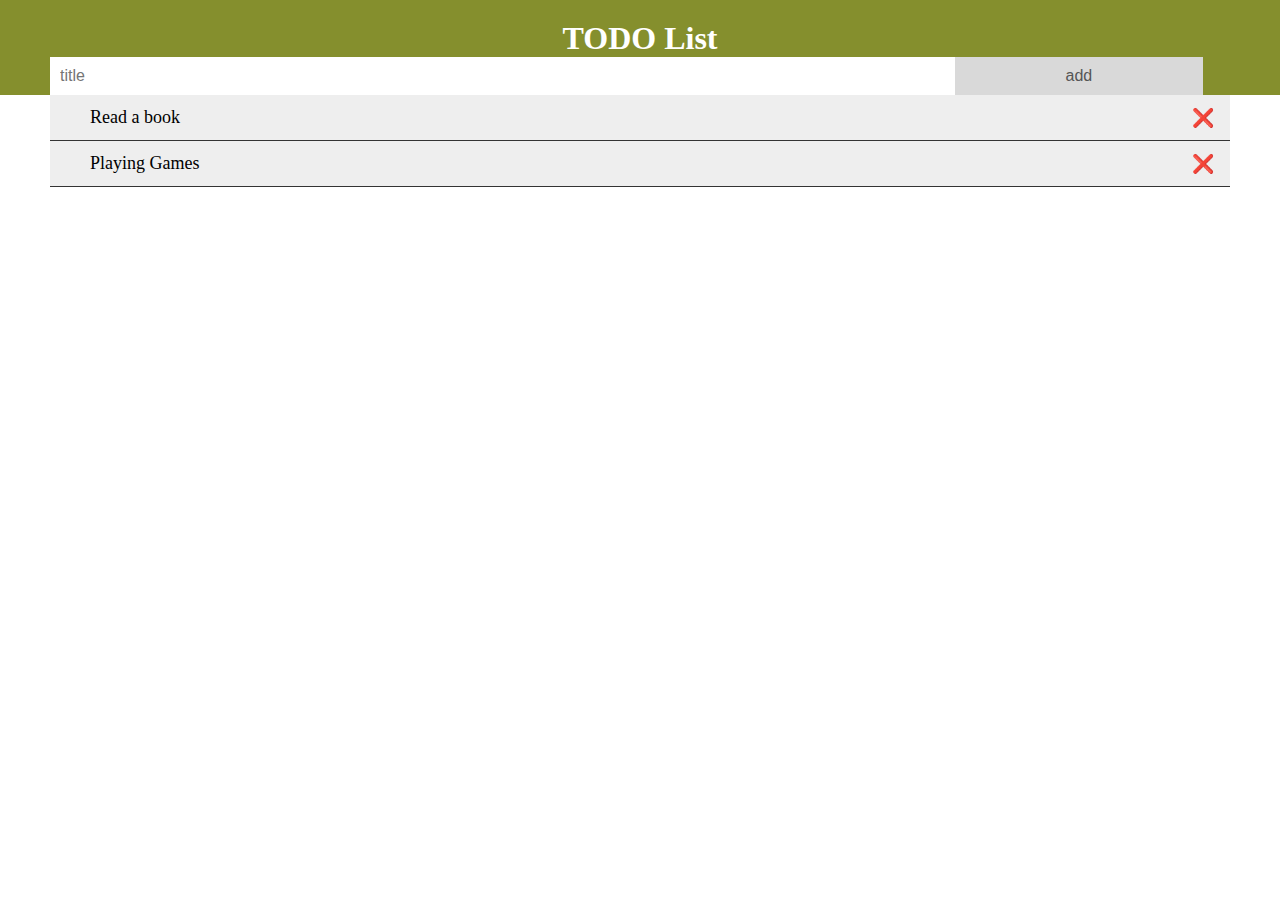
<file: 1.todo list/index.html>
<!DOCTYPE html>
<html lang="en">
<head>
    <meta charset="UTF-8">
    <meta http-equiv="X-UA-Compatible" content="IE=edge">
    <meta name="viewport" content="width=device-width, initial-scale=1.0">
    <title>Todo list and managment</title>
    <link rel="stylesheet" type="text/css" href="style.css">
</head>
<body>
     <div class="header">
        <h1>TODO List</h1>
        <div class="input">
         <input type="text" id="text" placeholder="title">
         <button id="add" onclick="newElement()">add</button>
        </div>
     </div>
     <div class="listdiv">
      <ul id="list">
        
         <li>Read a book </li>
         <li>Playing Games</li>
      </ul>
     </div>
    <script src="script.js" type="text/javascript"></script>
</body>
</html>
</file>
<file: 1.todo list/style.css>
*{
    padding: 0;
    margin: 0;
}
body{
    /* background:rgb(112, 11, 11); */
}
.header{
    padding-top: 20px;
    text-align: center;
}
.header .input{
    margin-right: 50px;
    margin-left: 50px;
    padding-bottom: 20px;
}
.header input{
    margin: 0;
    border: none;
    border-radius: 0;
    width: 75%;
    padding: 10px;
    float: left;
    font-size: 16px;
}
.header button{
    
        padding: 10px;
        width: 21%;
        background: #d9d9d9;
        color: #555;
        float: left;
        border-style: none;
        text-align: center;
        font-size: 16px;
        cursor: pointer;
        transition: 0.3s;
        border-radius: 0;
      }
 .header button:hover {
        background-color: #bbb;
      }
  
.listdiv{

    margin-right: 50px;
    margin-left: 50px;

}
ul{
   list-style: none;
    width: 100%;
    background: rgb(180, 88, 88);
}
ul li{
    cursor: pointer;
  position: relative;
  padding: 12px 8px 12px 40px;
  background: #eee;
  border-bottom: #333 1px solid;
  font-size: 18px;
  transition: 0.2s;
}
ul li:hover {
    background: #ddd;
  }
  .delete {
    position: absolute;
    right: 0;
    top: 0;
    bottom: 0;
    padding: 12px 16px 12px 16px;
  }
  .header {
    background-color: #858f2d;
    /* padding: 30px 40px; */
    color: white;
    text-align: center;
  }
.header:after {
  content: "";
  display: table;
  clear: both;
}
</file>
